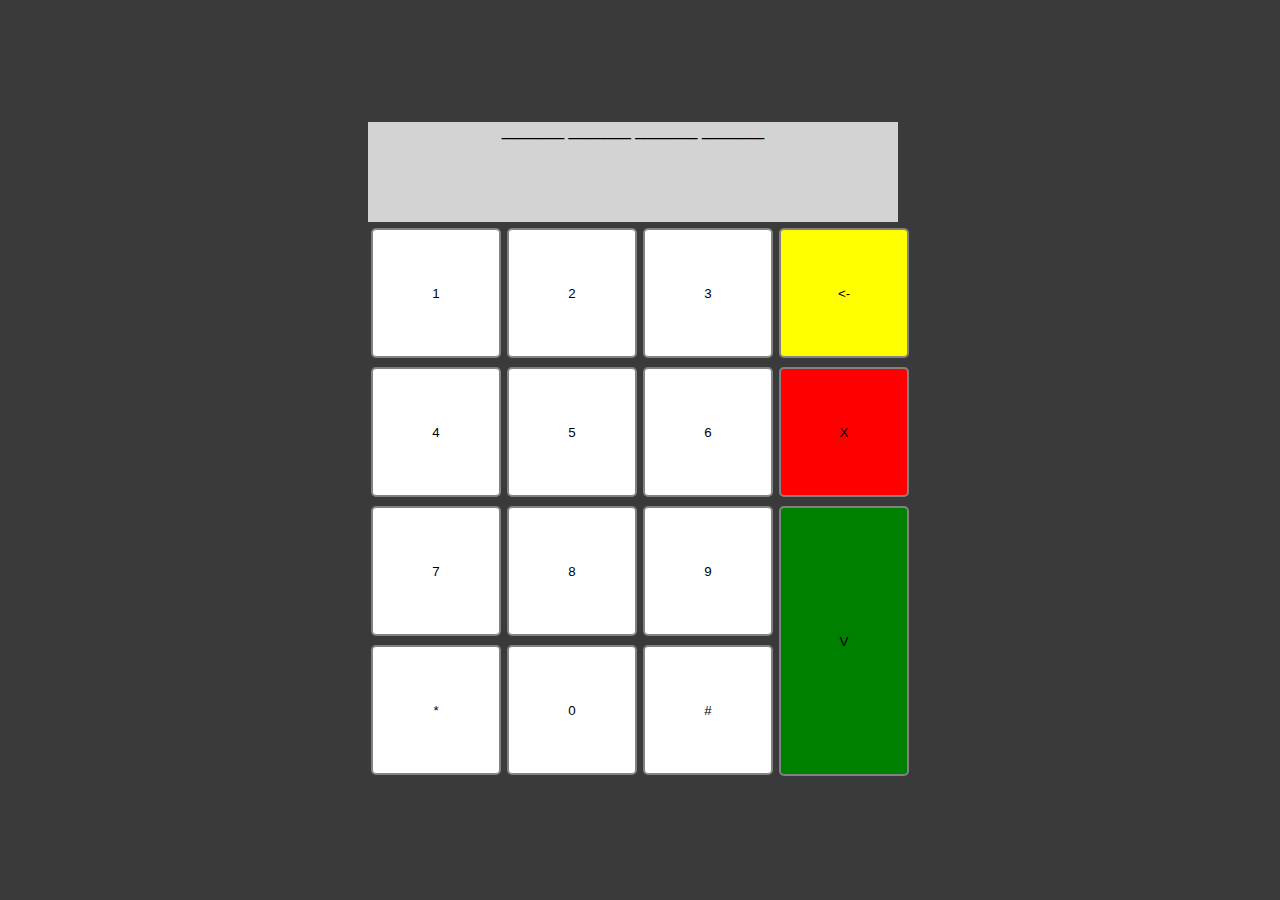
<file: Arduino/src/proyecto32/data/tablet.html>
<!DOCTYPE HTML>
<html>

<head>
  <meta content="text/html;charset=utf-8" http-equiv="Content-Type">
  <meta content="utf-8" http-equiv="encoding">
  <meta name="viewport" content="width=device-width, initial-scale=1.0">
  <link rel="stylesheet" href="tablet.css">

  <title>CRAB Lock</title>
</head>

<body>
  <main class="main-holder">

    <div class="pass">
      _______  _______  _______  _______
    </div>

    <div class="col">
      <button id="row"> 1</button>
      <button id="row"> 2</button>
      <button id="row"> 3</button>
      <button id="del"> <-</button>
    </div>
    <div class="col">
      <button id="row"> 4</button>
      <button id="row"> 5</button>
      <button id="row"> 6</button>
      <button id="X"> X</button>
    </div>
    <div class="col">
      <button id="row"> 7</button>
      <button id="row"> 8</button>
      <button id="row"> 9</button>
      <button id="ok"> V</button>
    </div>
    <div class="lastcol">
      <button id="row"> *</button>
      <button id="row"> 0</button>
      <button id="row"> #</button>
    </div>
  
  </main>
</body>

</html>
</file>
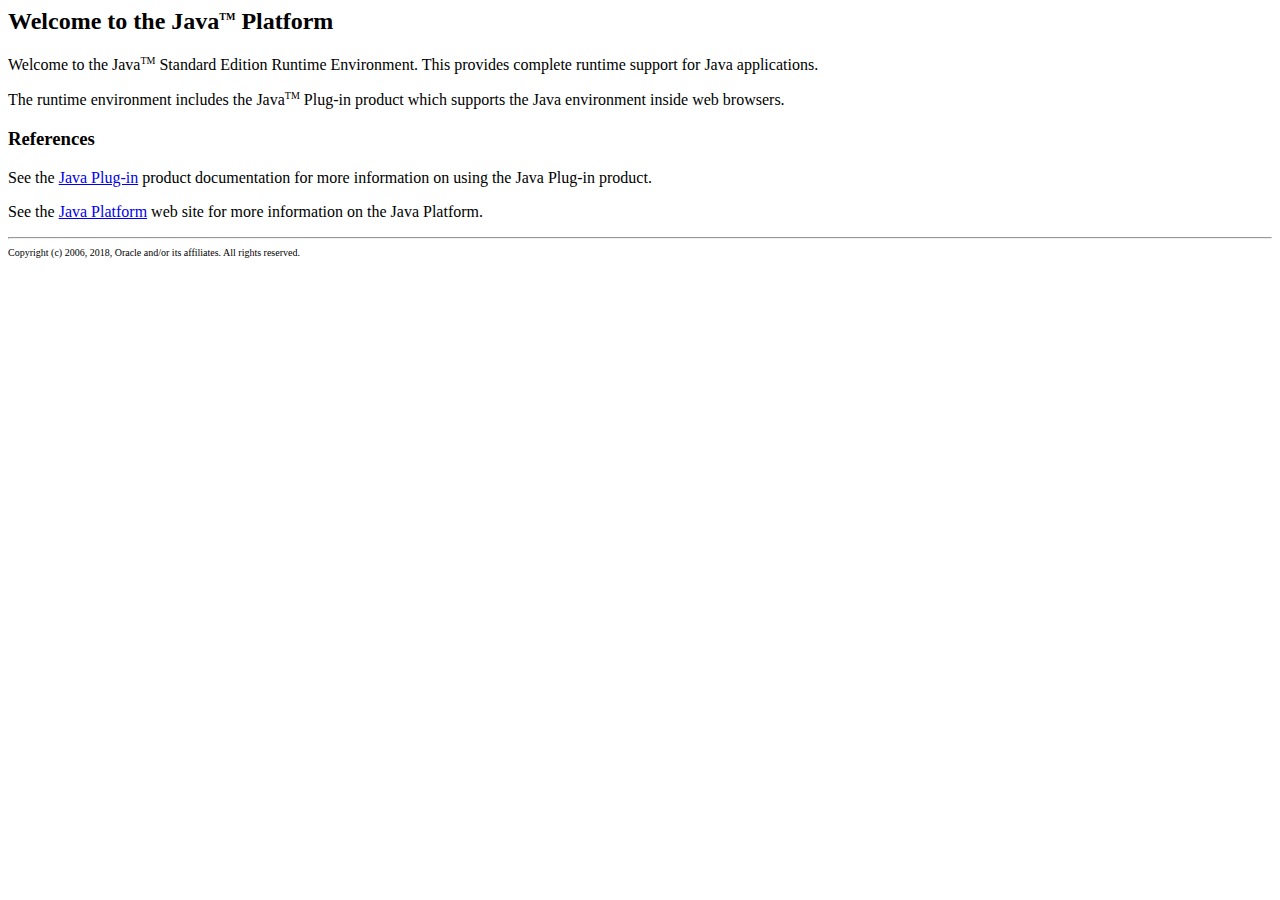
<file: PCBs/easyeda-router-windows-x64-v0.8.11/easyeda-router-windows-x64-v0.8.11/jre/win64/Welcome.html>
<html>
<head>
<title>
Welcome to the Java(TM) Platform
</title>
</head>
<body>

<h2>Welcome to the Java<SUP><FONT SIZE=-2>TM</FONT></SUP> Platform</h2>
<p> Welcome to the Java<SUP><FONT SIZE=-2>TM</FONT></SUP> Standard Edition Runtime 
  Environment. This provides complete runtime support for Java applications. 
<p> The runtime environment includes the Java<SUP><FONT SIZE=-2>TM</FONT></SUP> 
  Plug-in product which supports the Java environment inside web browsers. 
<h3>References</h3>
<p>
See the <a href="http://download.oracle.com/javase/7/docs/technotes/guides/plugin/">Java Plug-in</a> product
documentation for more information on using the Java Plug-in product.
<p> See the <a href=
"http://www.oracle.com/technetwork/java/javase/overview/"
>Java Platform</a> web site for 
  more information on the Java Platform. 
<hr>
<font size="-2">
Copyright (c) 2006, 2018, Oracle and/or its affiliates. All rights reserved.
</font>
<p>
</body>
</html>
</file>
<file: Arduino/src/proyecto32/data/tablet.css>
html {
    height: 100%;
    font-family: Arial; 
    text-align: center;
}

body {
    height: 100%;
    margin: 0;
    font-family: Arial, Helvetica, sans-serif;
    display: grid;
    justify-items: center;
    align-items: center;
    background-color: #3a3a3a;
}


#row {
    width: 130px;
    height: 130px;
    background-color: white;
    color: black;
    border: 2px solid #828282;
    border-radius: 5px;
    justify-items: center;
    align-items: center;
    text-align: center;
    font-size: 30;
    margin: 3px;

}

#X {
    width: 130px;
    height: 130px;
    background-color: red;
    color: black;
    border: 2px solid #828282;
    border-radius: 5px;
    justify-items: center;
    align-items: center;
    text-align: center;
    font-size: 30;
    margin: 3px;

}

#del {
    width: 130px;
    height: 130px;
    background-color: yellow;
    color: black;
    border: 2px solid #828282;
    border-radius: 5px;
    justify-items: center;
    align-items: center;
    text-align: center;
    font-size: 30;
    margin: 3px;

}

#ok {
    width: 130px;
    height: 270px;
    background-color: green;
    color: black;
    border: 2px solid #828282;
    border-radius: 5px;
    justify-items: center;
    align-items: center;
    text-align: center;
    font-size: 30;
    margin: 3px;

}

.pass{
    width: 530px;
    height: 100px;
    background-color: lightgrey;
    margin:3px;
    justify-items: center;


}

.col {
    display: flex;
    margin:3px;
}

.lastcol{
    display: flex;
    margin:3px;
    margin-top: -140px;
}

#main-holder {
    display: grid;
    min-width: 350px;
    min-height: 500px;
    width: 50%;
    height: 70%;
    justify-items: center;
    align-items: center;
    background-color: white;
    border-radius: 7px;
    box-shadow: 0px 0px 5px 2px black;
}
</file>
